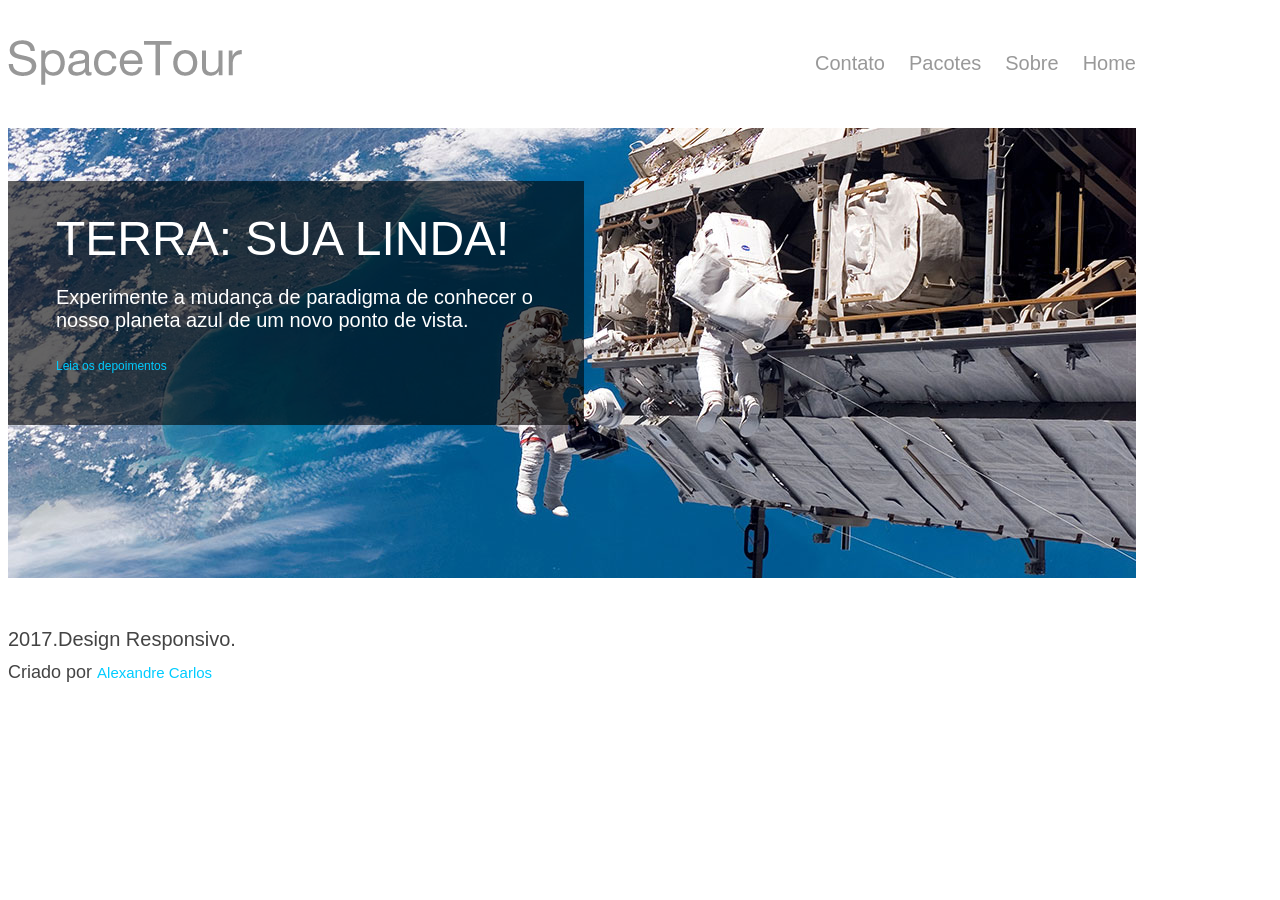
<file: index.html>
<!DOCTYPE html>
<html lang="pt-br" dir="ltr">
  <head>
    <meta charset="utf-8">
    <meta name="viewport" content="width=device-width, initial-scale=1">
    <title>SpaceTours</title>
    <link rel="stylesheet" href="css/estilo.css" type="text/css">
  </head>
  <body>
  <div id="container">

    <header class="cabecalho">
      <img src="img/logo-spacetours.png" alt="logo da spacetours" class="logo">
      <ul class="menu">
        <li><a href="#">Home</a></li>
        <li><a href="#">Sobre</a></li>
        <li><a href="#">Pacotes</a></li>
        <li><a href="#">Contato</a></li>
      </ul>
    </header>
    <section class="banner">
      <img src="img/banner.jpg" alt="Banner com astronautas em um satelite com a terra de fundo">
      <div class="box">
        <h1>TERRA: SUA LINDA!</h1>
        <p>Experimente a mudança de paradigma de conhecer o nosso
          planeta azul de um novo ponto de vista.</p>
        <p><a href="#">Leia os depoimentos</a></p>
      </div>
    </section>
    <footer class="rodape">
      <p>2017.Design Responsivo.</p>
      <small>Criado por <a href="#">Alexandre Carlos</a></small>
    </footer>

  </div>
  </body>
</html>
</file>
<file: css/estilo.css>
body {
  font-size: 12px;
  font-family: 'Helvetica Neue', 'Helvetica', 'Arial', sans-serif;
  color: #444;
}

#container{
  max-width: 1128px;
}
a{
  color: #00ccff;
  text-decoration: none;
  font-size: 12px;
}
p{
  font-size: 20px;
}
a:hover{
  text-decoration: underline;
}
img{
  max-width: 100%;
}

.cabecalho{
  width: 100%;
  height: 48px;
  margin-top: 40px;
  margin-bottom: 40px;
}

.logo{
  float: left;
}

.menu li{
  float: right;
  display: inline;
  font-size: 14px;
  margin-left: 24px;
  margin-top: 12px;
  list-style: none;
}
.menu li a{
  font-size: 20px;
  color: #999;
}

.banner{
  height: 450px;
  margin-bottom: 0px;
  position: relative;
}

.box{
  width: 480px;
  padding: 30px 48px 30px 48px;
  position: absolute;
  bottom: 153px;
  background-color: rgba(0, 0, 0, 0.6);
}
.box p{
  font-size: 20px;
  color: #fff;
}
.box h1{
  margin-top: 0;
  margin-bottom: 0;
  font-size: 48px;
  font-weight: lighter;
  color: #fff;
}

.rodape{
  width: 100%;
  margin-top: 30px;
  margin-bottom: 30px;
  float: left;
  font-size: 30px;
}
.rodape p{
  margin-bottom: 0;
}
.rodape small{
  font-size: 18px;
}
.rodape a{
  font-size: 15px;
}
</file>
